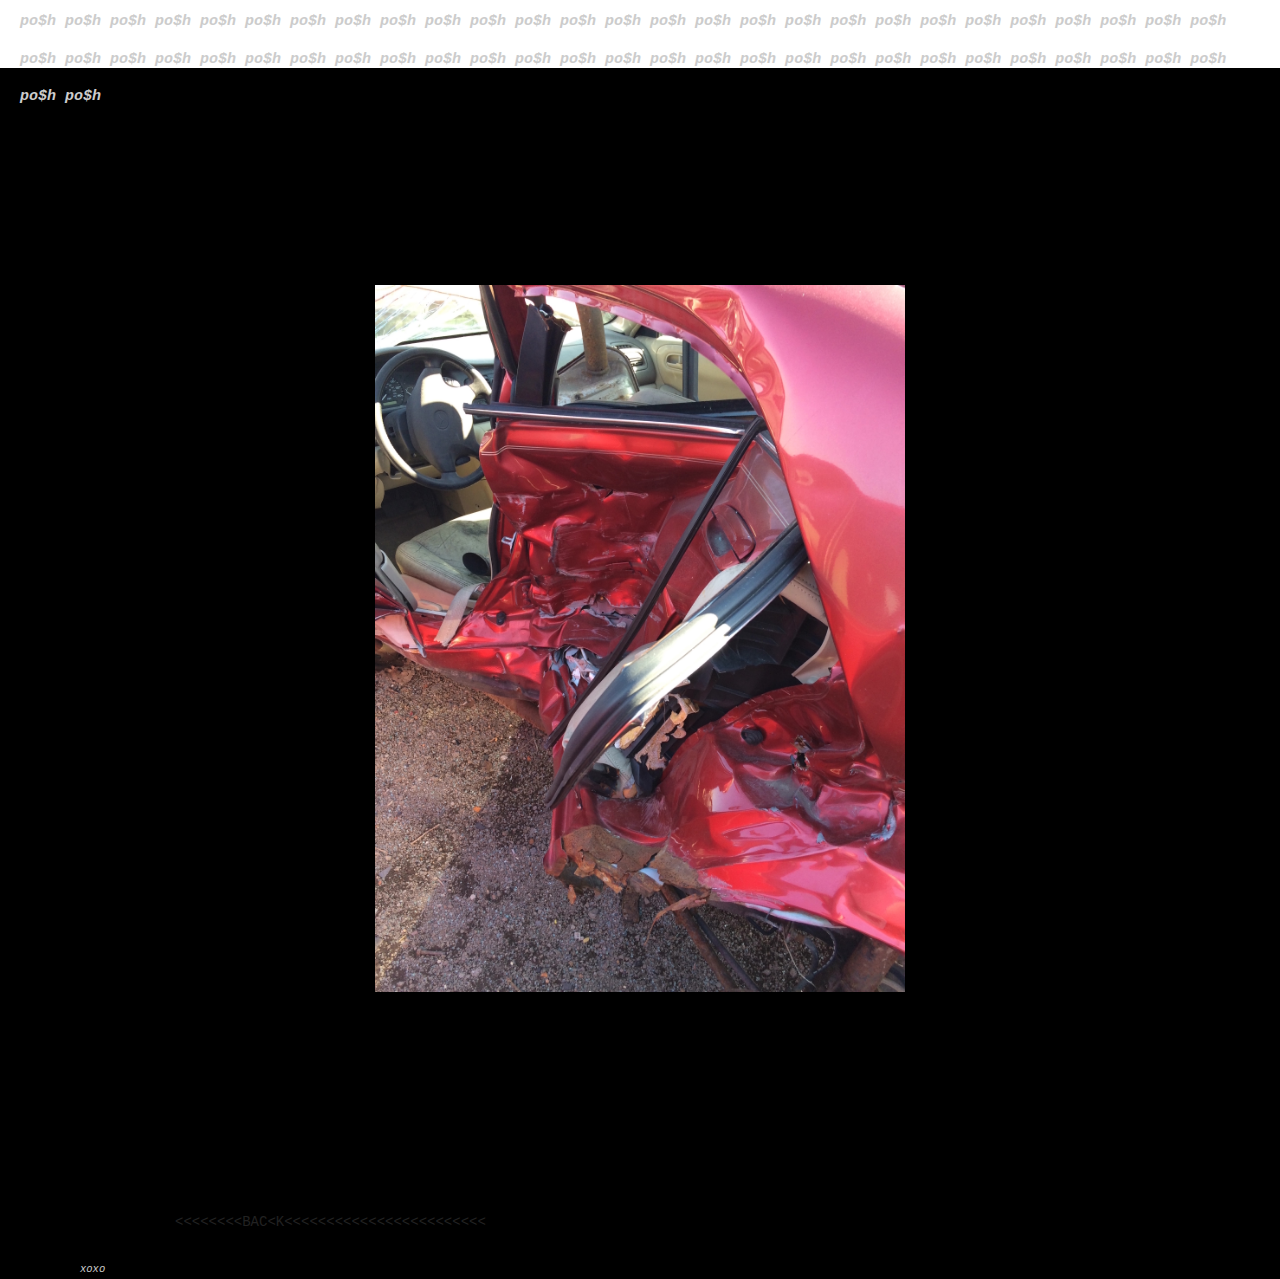
<file: 0/index.html>
<!DOCTYPE html>
<html lang="en-us">
  <head>
    <meta charset="UTF-8">
    <title>right there</title>
    <meta name="viewport" content="width=device-width, initial-scale=1">
    <link rel="stylesheet" type="text/css" href="css/reset.css" media="screen">
    <link rel="stylesheet" type="text/css" href="css/text.css" media="screen">
    <link rel="stylesheet" type="text/css" href="css/960.css" media="screen">
    <link rel="stylesheet" type="text/css" href="css/color.css" media="screen">
    <link rel="stylesheet" type="text/css" href="css/layout.css" media="screen">
  </head>


  <body>

    <section class="heading">
      <h1><small>po$h po$h po$h po$h po$h po$h po$h po$h po$h po$h po$h po$h po$h po$h po$h po$h po$h po$h po$h po$h po$h po$h po$h po$h po$h po$h po$h po$h po$h po$h po$h po$h po$h po$h po$h po$h po$h po$h po$h po$h po$h po$h po$h po$h po$h po$h po$h po$h po$h po$h po$h po$h po$h po$h  po$h po$h </small></h1>
    </section>

    <section class="main-content container_12">

      <!-- a box -->
      <div class="box grid_12">
        <img src="img/c.JPG">
      </div> <!-- end box -->

      <div class="box grid_3">
        <a href="/crashsite2/index.html">&lt;&lt;&lt;&lt;&lt;&lt;&lt;&lt;BAC&lt;K&lt;&lt;&lt;&lt;&lt;&lt;&lt;&lt;&lt;&lt;&lt;&lt;&lt;&lt;&lt;&lt;&lt;&lt;&lt;&lt;&lt;&lt;&lt;&lt;</a>
      </div>
    </section>

    <section class="footer">
      <p><small>xoxo</small></p>
    </section>

  </body>
</html>
</file>
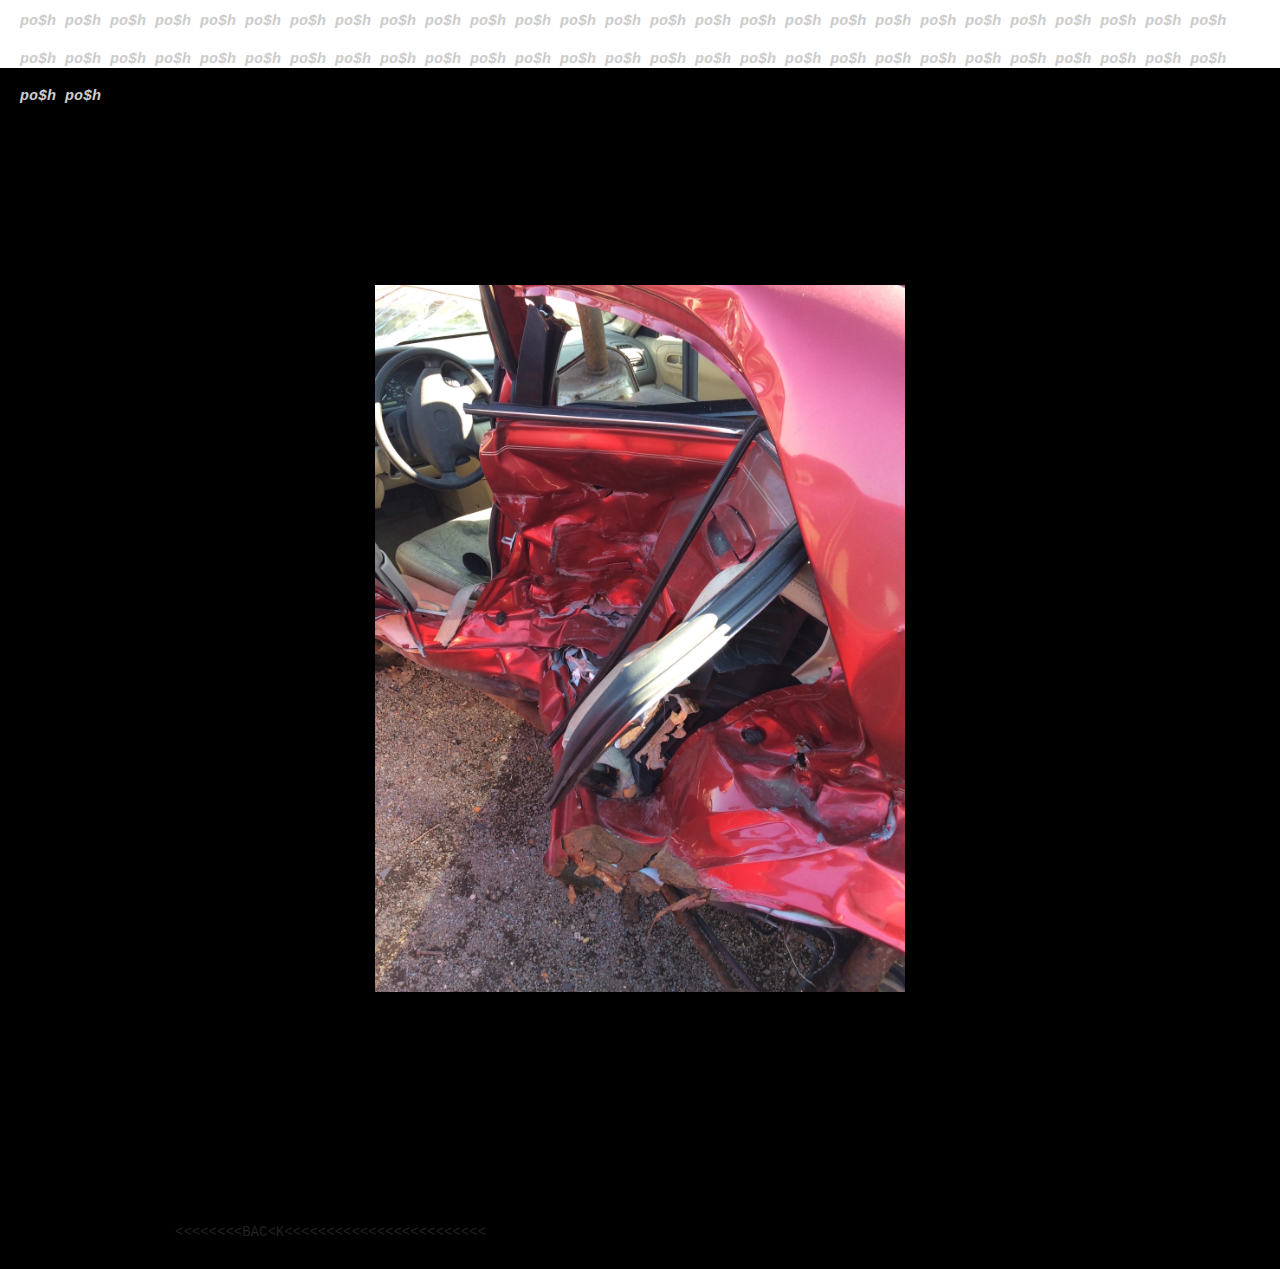
<file: photo-2/index.html>
<!DOCTYPE html>
<html lang="en-us">
  <head>
    <meta charset="UTF-8">
    <title>right there</title>
    <meta name="viewport" content="width=device-width, initial-scale=1">
    <link rel="stylesheet" type="text/css" href="css/reset.css" media="screen">
    <link rel="stylesheet" type="text/css" href="css/text.css" media="screen">
    <link rel="stylesheet" type="text/css" href="css/960.css" media="screen">
    <link rel="stylesheet" type="text/css" href="css/color.css" media="screen">
    <link rel="stylesheet" type="text/css" href="css/layout.css" media="screen">
  </head>


  <body>

    <section class="heading">
      <h1><small>po$h po$h po$h po$h po$h po$h po$h po$h po$h po$h po$h po$h po$h po$h po$h po$h po$h po$h po$h po$h po$h po$h po$h po$h po$h po$h po$h po$h po$h po$h po$h po$h po$h po$h po$h po$h po$h po$h po$h po$h po$h po$h po$h po$h po$h po$h po$h po$h po$h po$h po$h po$h po$h po$h  po$h po$h </small></h1>
    </section>

    <section class="main-content container_12">

      <!-- a box -->
      <div class="box grid_12">
        <img src="img/c.JPG">
      </div> <!-- end box -->

      <div class="box grid_3">
        <a href="/photoblog-2/index.html">&lt;&lt;&lt;&lt;&lt;&lt;&lt;&lt;BAC&lt;K&lt;&lt;&lt;&lt;&lt;&lt;&lt;&lt;&lt;&lt;&lt;&lt;&lt;&lt;&lt;&lt;&lt;&lt;&lt;&lt;&lt;&lt;&lt;&lt;</a>
      </div>
    </section>

    <section class="footer">
      <p><small>xoxo</small></p>
    </section>

  </body>
</html>
</file>
<file: 0/css/text.css>
/*
  960 Grid System ~ Text CSS.
  Learn more ~ http://960.gs/

  Licensed under GPL and MIT.
*/

/* `Basic HTML
----------------------------------------------------------------------------------------------------*/

body {
  font: 13px/1.5 "Helvetica Neue", Arial, "Liberation Sans", FreeSans, sans-serif;
}

pre,
code {
  font-family: "DejaVu Sans Mono", Menlo, Consolas, monospace;
}

hr {
  border: 0 solid #ccc;
  border-top-width: 1px;
  clear: both;
  height: 0;
}

/* `Headings
----------------------------------------------------------------------------------------------------*/

h1 {
  font-size: 25px;
}

h2 {
  font-size: 23px;
}

h3 {
  font-size: 21px;
}

h4 {
  font-size: 19px;
}

h5 {
  font-size: 17px;
}

h6 {
  font-size: 15px;
}

/* `Spacing
----------------------------------------------------------------------------------------------------*/

ol {
  list-style: decimal;
}

ul {
  list-style: disc;
}

li {
  margin-left: 30px;
}

p,
dl,
hr,
h1,
h2,
h3,
h4,
h5,
h6,
ol,
ul,
pre,
table,
address,
fieldset,
figure {
  margin-bottom: 20px;
}
</file>
<file: 0/css/960.css>
/*
  960 Grid System ~ Core CSS.
  Learn more ~ http://960.gs/

  Licensed under GPL and MIT.
*/

/*
  Forces backgrounds to span full width,
  even if there is horizontal scrolling.
  Increase this if your layout is wider.

  Note: IE6 works fine without this fix.
*/

body {
  min-width: 960px;
}

/* `Container
----------------------------------------------------------------------------------------------------*/

.container_12,
.container_16 {
  margin-left: auto;
  margin-right: auto;
  width: 960px;
}

/* `Grid >> Global
----------------------------------------------------------------------------------------------------*/

.grid_1,
.grid_2,
.grid_3,
.grid_4,
.grid_5,
.grid_6,
.grid_7,
.grid_8,
.grid_9,
.grid_10,
.grid_11,
.grid_12,
.grid_13,
.grid_14,
.grid_15,
.grid_16 {
  display: inline;
  float: left;
  margin-left: 10px;
  margin-right: 10px;
}

.push_1, .pull_1,
.push_2, .pull_2,
.push_3, .pull_3,
.push_4, .pull_4,
.push_5, .pull_5,
.push_6, .pull_6,
.push_7, .pull_7,
.push_8, .pull_8,
.push_9, .pull_9,
.push_10, .pull_10,
.push_11, .pull_11,
.push_12, .pull_12,
.push_13, .pull_13,
.push_14, .pull_14,
.push_15, .pull_15 {
  position: relative;
}

.container_12 .grid_3,
.container_16 .grid_4 {
  width: 220px;
}

.container_12 .grid_6,
.container_16 .grid_8 {
  width: 460px;
}

.container_12 .grid_9,
.container_16 .grid_12 {
  width: 700px;
}

.container_12 .grid_12,
.container_16 .grid_16 {
  width: 940px;
}

/* `Grid >> Children (Alpha ~ First, Omega ~ Last)
----------------------------------------------------------------------------------------------------*/

.alpha {
  margin-left: 0;
}

.omega {
  margin-right: 0;
}

/* `Grid >> 12 Columns
----------------------------------------------------------------------------------------------------*/

.container_12 .grid_1 {
  width: 60px;
}

.container_12 .grid_2 {
  width: 140px;
}

.container_12 .grid_4 {
  width: 300px;
}

.container_12 .grid_5 {
  width: 380px;
}

.container_12 .grid_7 {
  width: 540px;
}

.container_12 .grid_8 {
  width: 620px;
}

.container_12 .grid_10 {
  width: 780px;
}

.container_12 .grid_11 {
  width: 860px;
}

/* `Grid >> 16 Columns
----------------------------------------------------------------------------------------------------*/

.container_16 .grid_1 {
  width: 40px;
}

.container_16 .grid_2 {
  width: 100px;
}

.container_16 .grid_3 {
  width: 160px;
}

.container_16 .grid_5 {
  width: 280px;
}

.container_16 .grid_6 {
  width: 340px;
}

.container_16 .grid_7 {
  width: 400px;
}

.container_16 .grid_9 {
  width: 520px;
}

.container_16 .grid_10 {
  width: 580px;
}

.container_16 .grid_11 {
  width: 640px;
}

.container_16 .grid_13 {
  width: 760px;
}

.container_16 .grid_14 {
  width: 820px;
}

.container_16 .grid_15 {
  width: 880px;
}

/* `Prefix Extra Space >> Global
----------------------------------------------------------------------------------------------------*/

.container_12 .prefix_3,
.container_16 .prefix_4 {
  padding-left: 240px;
}

.container_12 .prefix_6,
.container_16 .prefix_8 {
  padding-left: 480px;
}

.container_12 .prefix_9,
.container_16 .prefix_12 {
  padding-left: 720px;
}

/* `Prefix Extra Space >> 12 Columns
----------------------------------------------------------------------------------------------------*/

.container_12 .prefix_1 {
  padding-left: 80px;
}

.container_12 .prefix_2 {
  padding-left: 160px;
}

.container_12 .prefix_4 {
  padding-left: 320px;
}

.container_12 .prefix_5 {
  padding-left: 400px;
}

.container_12 .prefix_7 {
  padding-left: 560px;
}

.container_12 .prefix_8 {
  padding-left: 640px;
}

.container_12 .prefix_10 {
  padding-left: 800px;
}

.container_12 .prefix_11 {
  padding-left: 880px;
}

/* `Prefix Extra Space >> 16 Columns
----------------------------------------------------------------------------------------------------*/

.container_16 .prefix_1 {
  padding-left: 60px;
}

.container_16 .prefix_2 {
  padding-left: 120px;
}

.container_16 .prefix_3 {
  padding-left: 180px;
}

.container_16 .prefix_5 {
  padding-left: 300px;
}

.container_16 .prefix_6 {
  padding-left: 360px;
}

.container_16 .prefix_7 {
  padding-left: 420px;
}

.container_16 .prefix_9 {
  padding-left: 540px;
}

.container_16 .prefix_10 {
  padding-left: 600px;
}

.container_16 .prefix_11 {
  padding-left: 660px;
}

.container_16 .prefix_13 {
  padding-left: 780px;
}

.container_16 .prefix_14 {
  padding-left: 840px;
}

.container_16 .prefix_15 {
  padding-left: 900px;
}

/* `Suffix Extra Space >> Global
----------------------------------------------------------------------------------------------------*/

.container_12 .suffix_3,
.container_16 .suffix_4 {
  padding-right: 240px;
}

.container_12 .suffix_6,
.container_16 .suffix_8 {
  padding-right: 480px;
}

.container_12 .suffix_9,
.container_16 .suffix_12 {
  padding-right: 720px;
}

/* `Suffix Extra Space >> 12 Columns
----------------------------------------------------------------------------------------------------*/

.container_12 .suffix_1 {
  padding-right: 80px;
}

.container_12 .suffix_2 {
  padding-right: 160px;
}

.container_12 .suffix_4 {
  padding-right: 320px;
}

.container_12 .suffix_5 {
  padding-right: 400px;
}

.container_12 .suffix_7 {
  padding-right: 560px;
}

.container_12 .suffix_8 {
  padding-right: 640px;
}

.container_12 .suffix_10 {
  padding-right: 800px;
}

.container_12 .suffix_11 {
  padding-right: 880px;
}

/* `Suffix Extra Space >> 16 Columns
----------------------------------------------------------------------------------------------------*/

.container_16 .suffix_1 {
  padding-right: 60px;
}

.container_16 .suffix_2 {
  padding-right: 120px;
}

.container_16 .suffix_3 {
  padding-right: 180px;
}

.container_16 .suffix_5 {
  padding-right: 300px;
}

.container_16 .suffix_6 {
  padding-right: 360px;
}

.container_16 .suffix_7 {
  padding-right: 420px;
}

.container_16 .suffix_9 {
  padding-right: 540px;
}

.container_16 .suffix_10 {
  padding-right: 600px;
}

.container_16 .suffix_11 {
  padding-right: 660px;
}

.container_16 .suffix_13 {
  padding-right: 780px;
}

.container_16 .suffix_14 {
  padding-right: 840px;
}

.container_16 .suffix_15 {
  padding-right: 900px;
}

/* `Push Space >> Global
----------------------------------------------------------------------------------------------------*/

.container_12 .push_3,
.container_16 .push_4 {
  left: 240px;
}

.container_12 .push_6,
.container_16 .push_8 {
  left: 480px;
}

.container_12 .push_9,
.container_16 .push_12 {
  left: 720px;
}

/* `Push Space >> 12 Columns
----------------------------------------------------------------------------------------------------*/

.container_12 .push_1 {
  left: 80px;
}

.container_12 .push_2 {
  left: 160px;
}

.container_12 .push_4 {
  left: 320px;
}

.container_12 .push_5 {
  left: 400px;
}

.container_12 .push_7 {
  left: 560px;
}

.container_12 .push_8 {
  left: 640px;
}

.container_12 .push_10 {
  left: 800px;
}

.container_12 .push_11 {
  left: 880px;
}

/* `Push Space >> 16 Columns
----------------------------------------------------------------------------------------------------*/

.container_16 .push_1 {
  left: 60px;
}

.container_16 .push_2 {
  left: 120px;
}

.container_16 .push_3 {
  left: 180px;
}

.container_16 .push_5 {
  left: 300px;
}

.container_16 .push_6 {
  left: 360px;
}

.container_16 .push_7 {
  left: 420px;
}

.container_16 .push_9 {
  left: 540px;
}

.container_16 .push_10 {
  left: 600px;
}

.container_16 .push_11 {
  left: 660px;
}

.container_16 .push_13 {
  left: 780px;
}

.container_16 .push_14 {
  left: 840px;
}

.container_16 .push_15 {
  left: 900px;
}

/* `Pull Space >> Global
----------------------------------------------------------------------------------------------------*/

.container_12 .pull_3,
.container_16 .pull_4 {
  left: -240px;
}

.container_12 .pull_6,
.container_16 .pull_8 {
  left: -480px;
}

.container_12 .pull_9,
.container_16 .pull_12 {
  left: -720px;
}

/* `Pull Space >> 12 Columns
----------------------------------------------------------------------------------------------------*/

.container_12 .pull_1 {
  left: -80px;
}

.container_12 .pull_2 {
  left: -160px;
}

.container_12 .pull_4 {
  left: -320px;
}

.container_12 .pull_5 {
  left: -400px;
}

.container_12 .pull_7 {
  left: -560px;
}

.container_12 .pull_8 {
  left: -640px;
}

.container_12 .pull_10 {
  left: -800px;
}

.container_12 .pull_11 {
  left: -880px;
}

/* `Pull Space >> 16 Columns
----------------------------------------------------------------------------------------------------*/

.container_16 .pull_1 {
  left: -60px;
}

.container_16 .pull_2 {
  left: -120px;
}

.container_16 .pull_3 {
  left: -180px;
}

.container_16 .pull_5 {
  left: -300px;
}

.container_16 .pull_6 {
  left: -360px;
}

.container_16 .pull_7 {
  left: -420px;
}

.container_16 .pull_9 {
  left: -540px;
}

.container_16 .pull_10 {
  left: -600px;
}

.container_16 .pull_11 {
  left: -660px;
}

.container_16 .pull_13 {
  left: -780px;
}

.container_16 .pull_14 {
  left: -840px;
}

.container_16 .pull_15 {
  left: -900px;
}

/* `Clear Floated Elements
----------------------------------------------------------------------------------------------------*/

/* http://sonspring.com/journal/clearing-floats */

.clear {
  clear: both;
  display: block;
  overflow: hidden;
  visibility: hidden;
  width: 0;
  height: 0;
}

/* http://www.yuiblog.com/blog/2010/09/27/clearfix-reloaded-overflowhidden-demystified */

.clearfix:before,
.clearfix:after,
.container_12:before,
.container_12:after,
.container_16:before,
.container_16:after {
  content: '.';
  display: block;
  overflow: hidden;
  visibility: hidden;
  font-size: 0;
  line-height: 0;
  width: 0;
  height: 0;
}

.clearfix:after,
.container_12:after,
.container_16:after {
  clear: both;
}

/*
  The following zoom:1 rule is specifically for IE6 + IE7.
  Move to separate stylesheet if invalid CSS is a problem.
*/

.clearfix,
.container_12,
.container_16 {
  zoom: 1;
}
</file>
<file: 0/css/color.css>
* {
  box-sizing: border-box; }

body {
  font-family: Courier, Arial, serif;
  font-size: 14px;
  line-height: 1.5;
  color: #fff;
  background-image:url(http://i.imgur.com/Qd76sGS.jpg);
}

a {
  color: #222;
  text-decoration: none;
}

a:hover {
  color: #FFF;
  text-decoration: none;
}

.heading {
  background-color: #fff;
}

h1{
    color: #000;
    font-style: italic;
}

h1 small {
  color: #ccc;
  font-size: .6em;
}


.box a.read-more {
  text-decoration: underline;
}

.footer {
  color: #ccc;
  font-style: italic;
}
</file>
<file: 0/css/layout.css>
/*your custom CSS here*/

body{
  padding: 80px;
  background-color: #000;
}

.heading{
  position: absolute;
  width:100%;
  height:7.5%;
  top:0;
  left:0;
  padding: 0px 20px;
  background-image: inherit;
}

.box {
  padding: 5px;
  background-image: inherit;
}

.box img{
  padding:200px;
}

img {
  width: 100%;
}

.box a.read-more {
  display:block;
  margin-top: 5px;
  padding-top: 10px;
  border-top: 1px solid #ccc;
}

p{
  font-size: 14px;
}

.grid_3{
  margin-top:10px;
  margin-bottom: 20px;
}
</file>
<file: photo-2/css/text.css>
/*
  960 Grid System ~ Text CSS.
  Learn more ~ http://960.gs/

  Licensed under GPL and MIT.
*/

/* `Basic HTML
----------------------------------------------------------------------------------------------------*/

body {
  font: 13px/1.5 "Helvetica Neue", Arial, "Liberation Sans", FreeSans, sans-serif;
}

pre,
code {
  font-family: "DejaVu Sans Mono", Menlo, Consolas, monospace;
}

hr {
  border: 0 solid #ccc;
  border-top-width: 1px;
  clear: both;
  height: 0;
}

/* `Headings
----------------------------------------------------------------------------------------------------*/

h1 {
  font-size: 25px;
}

h2 {
  font-size: 23px;
}

h3 {
  font-size: 21px;
}

h4 {
  font-size: 19px;
}

h5 {
  font-size: 17px;
}

h6 {
  font-size: 15px;
}

/* `Spacing
----------------------------------------------------------------------------------------------------*/

ol {
  list-style: decimal;
}

ul {
  list-style: disc;
}

li {
  margin-left: 30px;
}

p,
dl,
hr,
h1,
h2,
h3,
h4,
h5,
h6,
ol,
ul,
pre,
table,
address,
fieldset,
figure {
  margin-bottom: 20px;
}
</file>
<file: photo-2/css/960.css>
/*
  960 Grid System ~ Core CSS.
  Learn more ~ http://960.gs/

  Licensed under GPL and MIT.
*/

/*
  Forces backgrounds to span full width,
  even if there is horizontal scrolling.
  Increase this if your layout is wider.

  Note: IE6 works fine without this fix.
*/

body {
  min-width: 960px;
}

/* `Container
----------------------------------------------------------------------------------------------------*/

.container_12,
.container_16 {
  margin-left: auto;
  margin-right: auto;
  width: 960px;
}

/* `Grid >> Global
----------------------------------------------------------------------------------------------------*/

.grid_1,
.grid_2,
.grid_3,
.grid_4,
.grid_5,
.grid_6,
.grid_7,
.grid_8,
.grid_9,
.grid_10,
.grid_11,
.grid_12,
.grid_13,
.grid_14,
.grid_15,
.grid_16 {
  display: inline;
  float: left;
  margin-left: 10px;
  margin-right: 10px;
}

.push_1, .pull_1,
.push_2, .pull_2,
.push_3, .pull_3,
.push_4, .pull_4,
.push_5, .pull_5,
.push_6, .pull_6,
.push_7, .pull_7,
.push_8, .pull_8,
.push_9, .pull_9,
.push_10, .pull_10,
.push_11, .pull_11,
.push_12, .pull_12,
.push_13, .pull_13,
.push_14, .pull_14,
.push_15, .pull_15 {
  position: relative;
}

.container_12 .grid_3,
.container_16 .grid_4 {
  width: 220px;
}

.container_12 .grid_6,
.container_16 .grid_8 {
  width: 460px;
}

.container_12 .grid_9,
.container_16 .grid_12 {
  width: 700px;
}

.container_12 .grid_12,
.container_16 .grid_16 {
  width: 940px;
}

/* `Grid >> Children (Alpha ~ First, Omega ~ Last)
----------------------------------------------------------------------------------------------------*/

.alpha {
  margin-left: 0;
}

.omega {
  margin-right: 0;
}

/* `Grid >> 12 Columns
----------------------------------------------------------------------------------------------------*/

.container_12 .grid_1 {
  width: 60px;
}

.container_12 .grid_2 {
  width: 140px;
}

.container_12 .grid_4 {
  width: 300px;
}

.container_12 .grid_5 {
  width: 380px;
}

.container_12 .grid_7 {
  width: 540px;
}

.container_12 .grid_8 {
  width: 620px;
}

.container_12 .grid_10 {
  width: 780px;
}

.container_12 .grid_11 {
  width: 860px;
}

/* `Grid >> 16 Columns
----------------------------------------------------------------------------------------------------*/

.container_16 .grid_1 {
  width: 40px;
}

.container_16 .grid_2 {
  width: 100px;
}

.container_16 .grid_3 {
  width: 160px;
}

.container_16 .grid_5 {
  width: 280px;
}

.container_16 .grid_6 {
  width: 340px;
}

.container_16 .grid_7 {
  width: 400px;
}

.container_16 .grid_9 {
  width: 520px;
}

.container_16 .grid_10 {
  width: 580px;
}

.container_16 .grid_11 {
  width: 640px;
}

.container_16 .grid_13 {
  width: 760px;
}

.container_16 .grid_14 {
  width: 820px;
}

.container_16 .grid_15 {
  width: 880px;
}

/* `Prefix Extra Space >> Global
----------------------------------------------------------------------------------------------------*/

.container_12 .prefix_3,
.container_16 .prefix_4 {
  padding-left: 240px;
}

.container_12 .prefix_6,
.container_16 .prefix_8 {
  padding-left: 480px;
}

.container_12 .prefix_9,
.container_16 .prefix_12 {
  padding-left: 720px;
}

/* `Prefix Extra Space >> 12 Columns
----------------------------------------------------------------------------------------------------*/

.container_12 .prefix_1 {
  padding-left: 80px;
}

.container_12 .prefix_2 {
  padding-left: 160px;
}

.container_12 .prefix_4 {
  padding-left: 320px;
}

.container_12 .prefix_5 {
  padding-left: 400px;
}

.container_12 .prefix_7 {
  padding-left: 560px;
}

.container_12 .prefix_8 {
  padding-left: 640px;
}

.container_12 .prefix_10 {
  padding-left: 800px;
}

.container_12 .prefix_11 {
  padding-left: 880px;
}

/* `Prefix Extra Space >> 16 Columns
----------------------------------------------------------------------------------------------------*/

.container_16 .prefix_1 {
  padding-left: 60px;
}

.container_16 .prefix_2 {
  padding-left: 120px;
}

.container_16 .prefix_3 {
  padding-left: 180px;
}

.container_16 .prefix_5 {
  padding-left: 300px;
}

.container_16 .prefix_6 {
  padding-left: 360px;
}

.container_16 .prefix_7 {
  padding-left: 420px;
}

.container_16 .prefix_9 {
  padding-left: 540px;
}

.container_16 .prefix_10 {
  padding-left: 600px;
}

.container_16 .prefix_11 {
  padding-left: 660px;
}

.container_16 .prefix_13 {
  padding-left: 780px;
}

.container_16 .prefix_14 {
  padding-left: 840px;
}

.container_16 .prefix_15 {
  padding-left: 900px;
}

/* `Suffix Extra Space >> Global
----------------------------------------------------------------------------------------------------*/

.container_12 .suffix_3,
.container_16 .suffix_4 {
  padding-right: 240px;
}

.container_12 .suffix_6,
.container_16 .suffix_8 {
  padding-right: 480px;
}

.container_12 .suffix_9,
.container_16 .suffix_12 {
  padding-right: 720px;
}

/* `Suffix Extra Space >> 12 Columns
----------------------------------------------------------------------------------------------------*/

.container_12 .suffix_1 {
  padding-right: 80px;
}

.container_12 .suffix_2 {
  padding-right: 160px;
}

.container_12 .suffix_4 {
  padding-right: 320px;
}

.container_12 .suffix_5 {
  padding-right: 400px;
}

.container_12 .suffix_7 {
  padding-right: 560px;
}

.container_12 .suffix_8 {
  padding-right: 640px;
}

.container_12 .suffix_10 {
  padding-right: 800px;
}

.container_12 .suffix_11 {
  padding-right: 880px;
}

/* `Suffix Extra Space >> 16 Columns
----------------------------------------------------------------------------------------------------*/

.container_16 .suffix_1 {
  padding-right: 60px;
}

.container_16 .suffix_2 {
  padding-right: 120px;
}

.container_16 .suffix_3 {
  padding-right: 180px;
}

.container_16 .suffix_5 {
  padding-right: 300px;
}

.container_16 .suffix_6 {
  padding-right: 360px;
}

.container_16 .suffix_7 {
  padding-right: 420px;
}

.container_16 .suffix_9 {
  padding-right: 540px;
}

.container_16 .suffix_10 {
  padding-right: 600px;
}

.container_16 .suffix_11 {
  padding-right: 660px;
}

.container_16 .suffix_13 {
  padding-right: 780px;
}

.container_16 .suffix_14 {
  padding-right: 840px;
}

.container_16 .suffix_15 {
  padding-right: 900px;
}

/* `Push Space >> Global
----------------------------------------------------------------------------------------------------*/

.container_12 .push_3,
.container_16 .push_4 {
  left: 240px;
}

.container_12 .push_6,
.container_16 .push_8 {
  left: 480px;
}

.container_12 .push_9,
.container_16 .push_12 {
  left: 720px;
}

/* `Push Space >> 12 Columns
----------------------------------------------------------------------------------------------------*/

.container_12 .push_1 {
  left: 80px;
}

.container_12 .push_2 {
  left: 160px;
}

.container_12 .push_4 {
  left: 320px;
}

.container_12 .push_5 {
  left: 400px;
}

.container_12 .push_7 {
  left: 560px;
}

.container_12 .push_8 {
  left: 640px;
}

.container_12 .push_10 {
  left: 800px;
}

.container_12 .push_11 {
  left: 880px;
}

/* `Push Space >> 16 Columns
----------------------------------------------------------------------------------------------------*/

.container_16 .push_1 {
  left: 60px;
}

.container_16 .push_2 {
  left: 120px;
}

.container_16 .push_3 {
  left: 180px;
}

.container_16 .push_5 {
  left: 300px;
}

.container_16 .push_6 {
  left: 360px;
}

.container_16 .push_7 {
  left: 420px;
}

.container_16 .push_9 {
  left: 540px;
}

.container_16 .push_10 {
  left: 600px;
}

.container_16 .push_11 {
  left: 660px;
}

.container_16 .push_13 {
  left: 780px;
}

.container_16 .push_14 {
  left: 840px;
}

.container_16 .push_15 {
  left: 900px;
}

/* `Pull Space >> Global
----------------------------------------------------------------------------------------------------*/

.container_12 .pull_3,
.container_16 .pull_4 {
  left: -240px;
}

.container_12 .pull_6,
.container_16 .pull_8 {
  left: -480px;
}

.container_12 .pull_9,
.container_16 .pull_12 {
  left: -720px;
}

/* `Pull Space >> 12 Columns
----------------------------------------------------------------------------------------------------*/

.container_12 .pull_1 {
  left: -80px;
}

.container_12 .pull_2 {
  left: -160px;
}

.container_12 .pull_4 {
  left: -320px;
}

.container_12 .pull_5 {
  left: -400px;
}

.container_12 .pull_7 {
  left: -560px;
}

.container_12 .pull_8 {
  left: -640px;
}

.container_12 .pull_10 {
  left: -800px;
}

.container_12 .pull_11 {
  left: -880px;
}

/* `Pull Space >> 16 Columns
----------------------------------------------------------------------------------------------------*/

.container_16 .pull_1 {
  left: -60px;
}

.container_16 .pull_2 {
  left: -120px;
}

.container_16 .pull_3 {
  left: -180px;
}

.container_16 .pull_5 {
  left: -300px;
}

.container_16 .pull_6 {
  left: -360px;
}

.container_16 .pull_7 {
  left: -420px;
}

.container_16 .pull_9 {
  left: -540px;
}

.container_16 .pull_10 {
  left: -600px;
}

.container_16 .pull_11 {
  left: -660px;
}

.container_16 .pull_13 {
  left: -780px;
}

.container_16 .pull_14 {
  left: -840px;
}

.container_16 .pull_15 {
  left: -900px;
}

/* `Clear Floated Elements
----------------------------------------------------------------------------------------------------*/

/* http://sonspring.com/journal/clearing-floats */

.clear {
  clear: both;
  display: block;
  overflow: hidden;
  visibility: hidden;
  width: 0;
  height: 0;
}

/* http://www.yuiblog.com/blog/2010/09/27/clearfix-reloaded-overflowhidden-demystified */

.clearfix:before,
.clearfix:after,
.container_12:before,
.container_12:after,
.container_16:before,
.container_16:after {
  content: '.';
  display: block;
  overflow: hidden;
  visibility: hidden;
  font-size: 0;
  line-height: 0;
  width: 0;
  height: 0;
}

.clearfix:after,
.container_12:after,
.container_16:after {
  clear: both;
}

/*
  The following zoom:1 rule is specifically for IE6 + IE7.
  Move to separate stylesheet if invalid CSS is a problem.
*/

.clearfix,
.container_12,
.container_16 {
  zoom: 1;
}
</file>
<file: photo-2/css/color.css>
* {
  box-sizing: border-box; }

body {
  font-family: Courier, Arial, serif;
  font-size: 14px;
  line-height: 1.5;
  color: #fff;
  background-image:url(http://i.imgur.com/Qd76sGS.jpg);
}

a {
  color: #222;
  text-decoration: none;
}

a:hover {
  color: #FFF;
  text-decoration: none;
}

.heading {
  background-color: #fff;
}

h1{
    color: #000;
    font-style: italic;
}

h1 small {
  color: #ccc;
  font-size: .6em;
}


.box img{
  padding:200px;
}

.box a.read-more {
  text-decoration: underline;
}

.footer {
  color: #000;
  font-style: italic;
}
</file>
<file: photo-2/css/layout.css>
/*your custom CSS here*/

body{
  padding: 80px;
  background-color: #000;
}

.heading{
  position: absolute;
  width:100%;
  height:7.5%;
  top:0;
  left:0;
  padding: 0px 20px;
  background-image: inherit;
}

.box {
  padding: 5px;
  background-image: inherit;
}

.box img{
  padding:200px;
}

img {
  width: 100%;
}

.box a.read-more {
  display:block;
  margin-top: 5px;
  padding-top: 10px;
  border-top: 1px solid #ccc;
}

p{
  font-size: 14px;
}

.grid_3{
  margin-top:20px;
}
</file>
